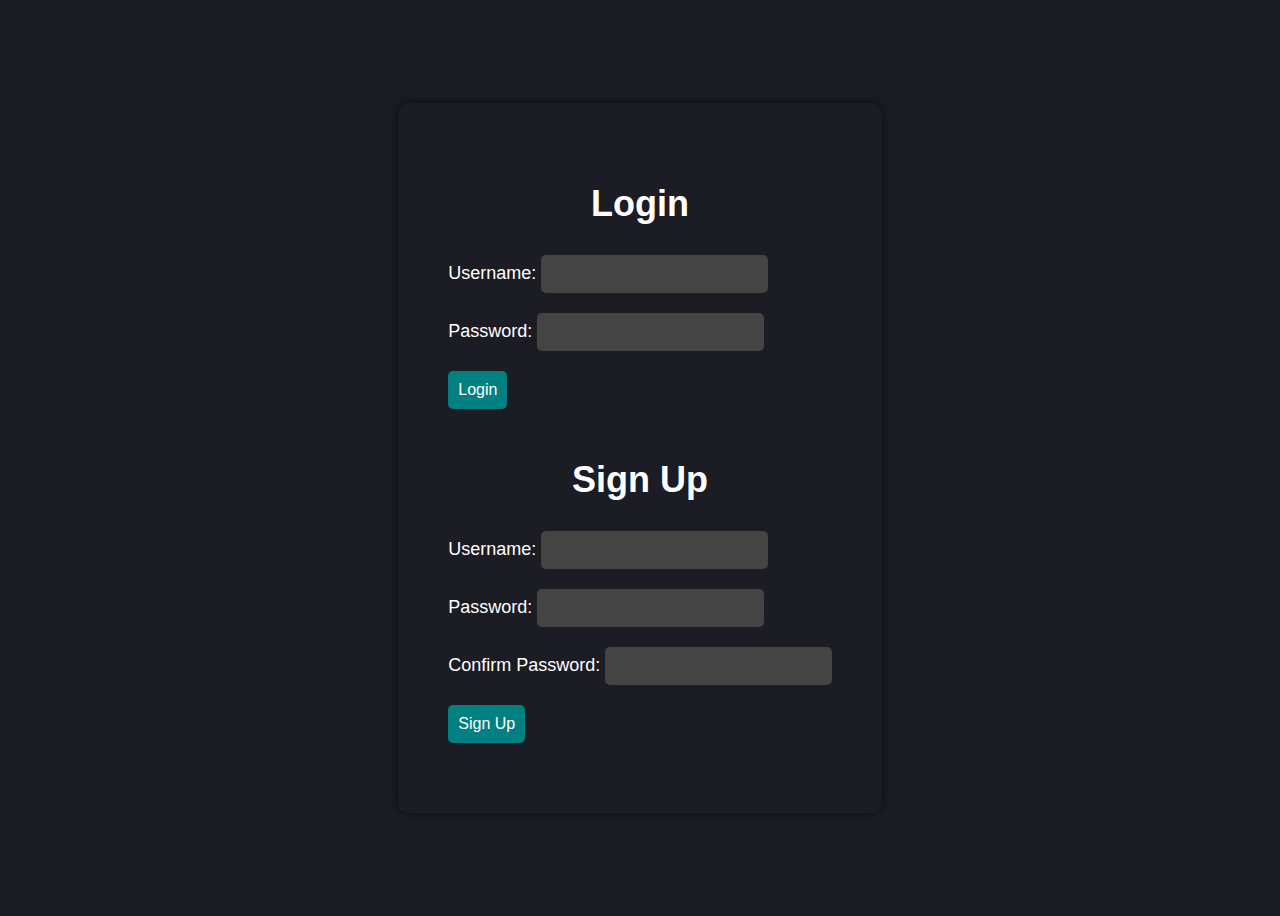
<file: login.html>
<!DOCTYPE html>
<html>
  <head>
    <title>Login and Sign In Page</title>
    <link rel="stylesheet" type="text/css" href="login.css">
  </head>
  <body>
    <div class="container">
      <div class="form-container">
        <form id="loginForm">
          <h2>Login</h2>
          <div class="form-group">
            <label for="username">Username:</label>
            <input type="text" id="username" name="username" required>
          </div>
          <div class="form-group">
            <label for="password">Password:</label>
            <input type="password" id="password" name="password" required>
          </div>
          <div class="form-group">
            <button type="submit">Login</button>
          </div>
        </form>
        <form id="signUpForm">
          <h2>Sign Up</h2>
          <div class="form-group">
            <label for="newUsername">Username:</label>
            <input type="text" id="newUsername" name="newUsername" required>
          </div>
          <div class="form-group">
            <label for="newPassword">Password:</label>
            <input type="password" id="newPassword" name="newPassword" required>
          </div>
          <div class="form-group">
            <label for="confirmPassword">Confirm Password:</label>
            <input type="password" id="confirmPassword" name="confirmPassword" required>
          </div>
          <div class="form-group">
            <button type="submit">Sign Up</button>
          </div>
        </form>
      </div>
    </div>
  </body>
</html>
</file>
<file: login.css>
body {
    background-color: #1b1c24;
    color: #fff;
    font-family: Arial, sans-serif;
  }
  
  .container {
    display: flex;
    justify-content: center;
    align-items: center;
    height: 100vh;
  }
  
  .form-container {
    background-color: #1b1c24;
    border-radius: 10px;
    padding: 50px;
    box-shadow: 0 0 10px rgba(0, 0, 0, 0.5);
  }
  
  form {
    display: flex;
    flex-direction: column;
  }
  
  form h2 {
    font-size: 36px;
    text-align: center;
    margin-bottom: 30px;
  }
  
  .form-group {
    margin-bottom: 20px;
  }
  
  label {
    font-size: 18px;
    margin-bottom: 10px;
  }
  
  input[type="text"],
  input[type="password"] {
    padding: 10px;
    border: none;
    background-color: #444;
    border-radius: 5px;
    color: #fff;
    font-size: 16px;
  }
  
  button[type="submit"] {
    padding: 10px;
    border: none;
    background-color: #008080;
    border-radius: 5px;
    color: #fff;
    font-size: 16px;
    cursor: pointer;
  }
  
  button[type="submit"]:hover {
    background-color: #006666;
  }
  
  .error-message {
    color: red;
    font-size: 14px;
    margin-top: 10px;
  }
</file>
